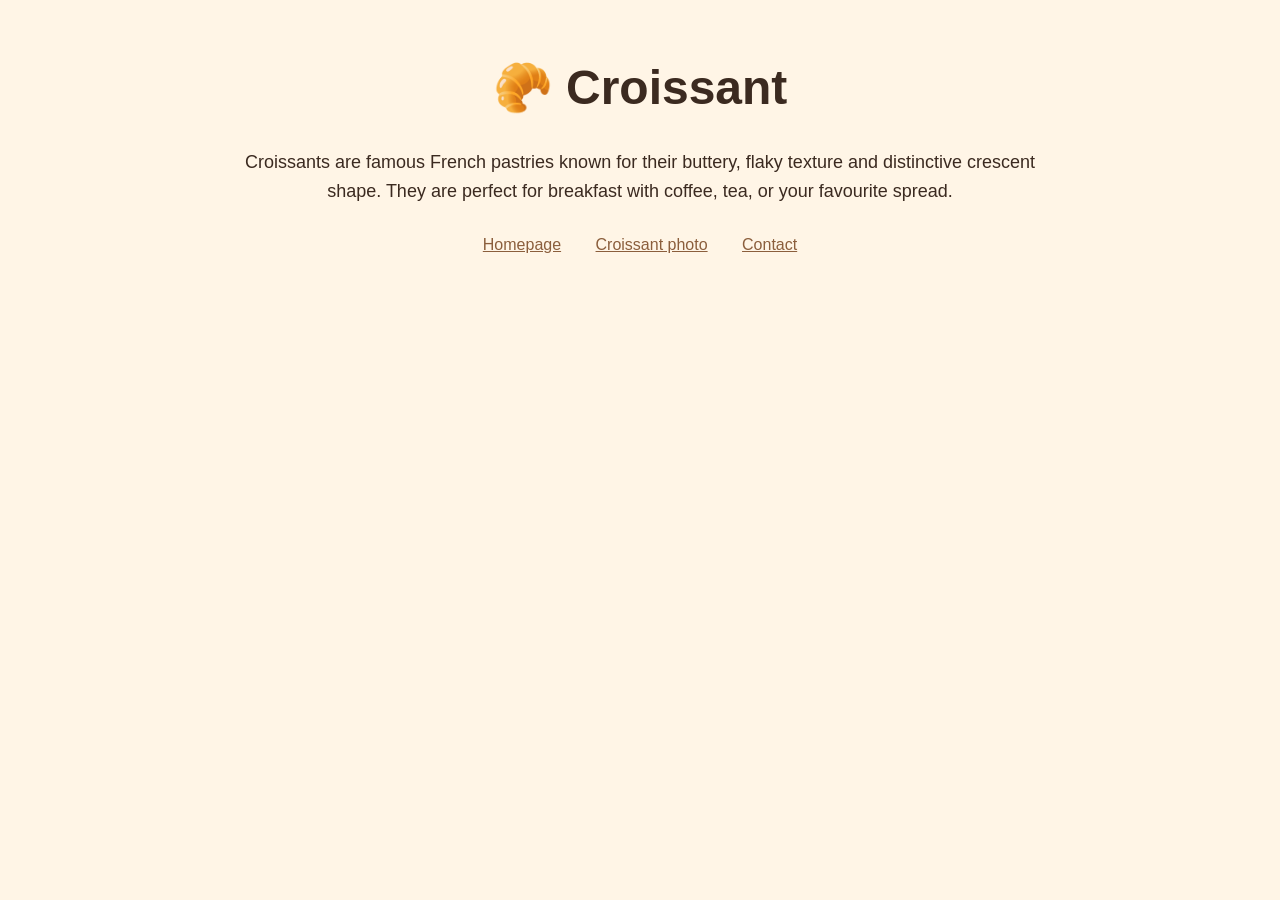
<file: index.html>
<!DOCTYPE html>
<html lang="en">
  <head>
    <meta charset="UTF-8" />
    <meta name="viewport" content="width=device-width, initial-scale=1.0" />

    <title>Croissant - Delicious French Pastry</title>

    <meta
      name="description"
      content="Learn more about croissants, the delicious buttery and flaky French pastry. Discover croissant photos and contact us for more information."
    />

    <link rel="stylesheet" href="style.css" />
  </head>

  <body>
    <h1>🥐 Croissant</h1>

    <p>
      Croissants are famous French pastries known for their buttery,
      flaky texture and distinctive crescent shape. They are perfect for
      breakfast with coffee, tea, or your favourite spread.
    </p>

    <nav class="navigation">
      <a href="index.html" title="Croissant homepage">Homepage</a>
      <a href="photo.html" title="See a croissant photo">Croissant photo</a>
      <a href="contact.html" title="Contact us about croissants">Contact</a>
    </nav>
  </body>
</html>
</file>
<file: style.css>
body {
  background-color: #fff5e6;
  font-family: Arial, sans-serif;
  text-align: center;
  margin: 60px auto;
  max-width: 800px;
  color: #3b2a20;
}

h1 {
  font-size: 48px;
}

p {
  font-size: 18px;
  line-height: 1.6;
}

.navigation {
  margin-top: 30px;
}

.navigation a {
  margin: 0 15px;
  color: #8b5e3c;
}

.croissant-photo {
  display: block;
  max-width: 600px;
  width: 90%;
  margin: 30px auto;
  border-radius: 12px;
}
</file>
